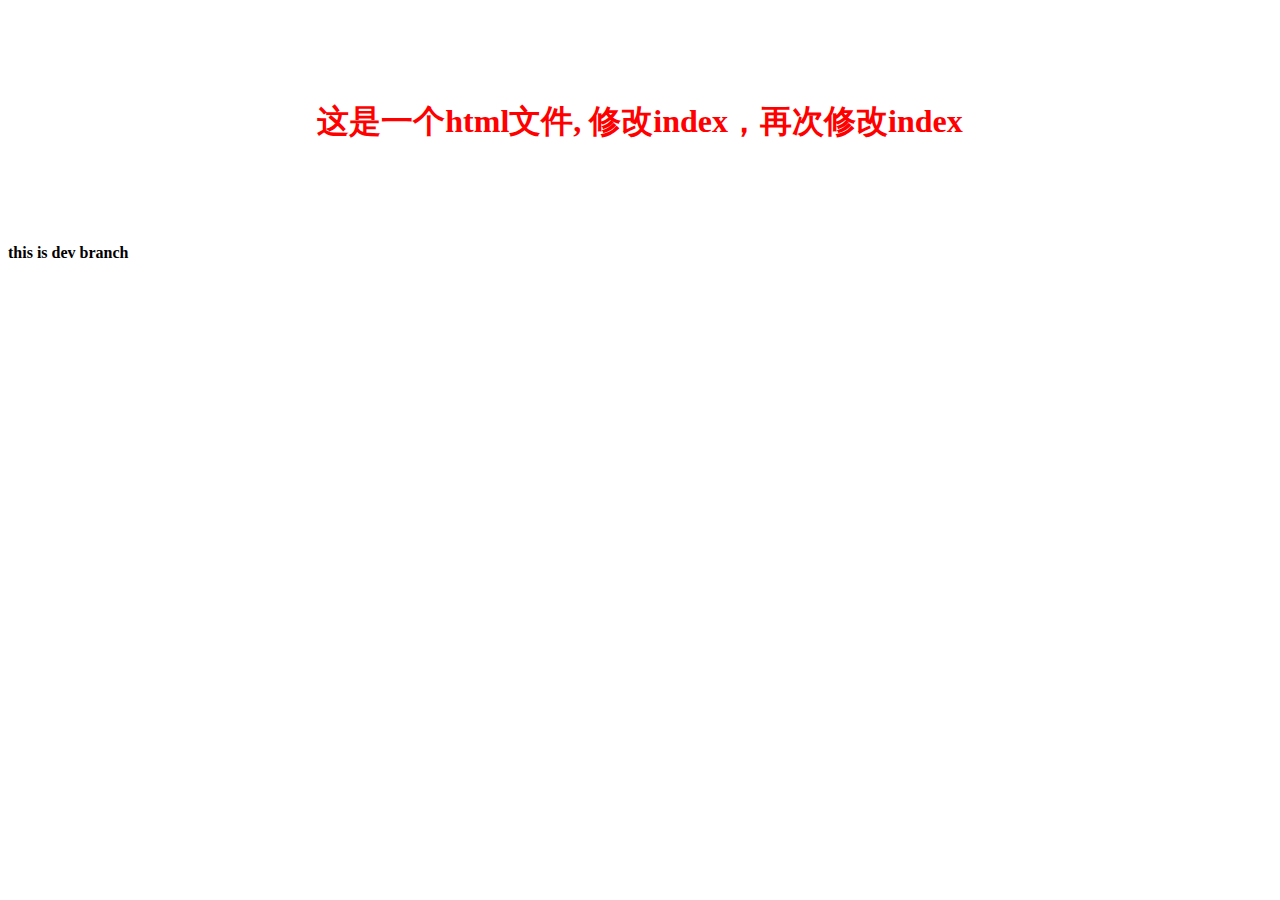
<file: index.html>
<!doctype html>
<html lang="en">
<head>
  <meta charset="utf-8">
  <title>Git基础教程-pilishen.comn</title>
  <base href="/">

  <meta name="viewport" content="width=device-width, initial-scale=1">
  <link rel="stylesheet" type="text/css" href="style.css"/>
</head>
<body>
  <h1>这是一个html文件, 修改index，再次修改index</h1>
  <h4>this is dev branch</h4>
</body>
</html>
</file>
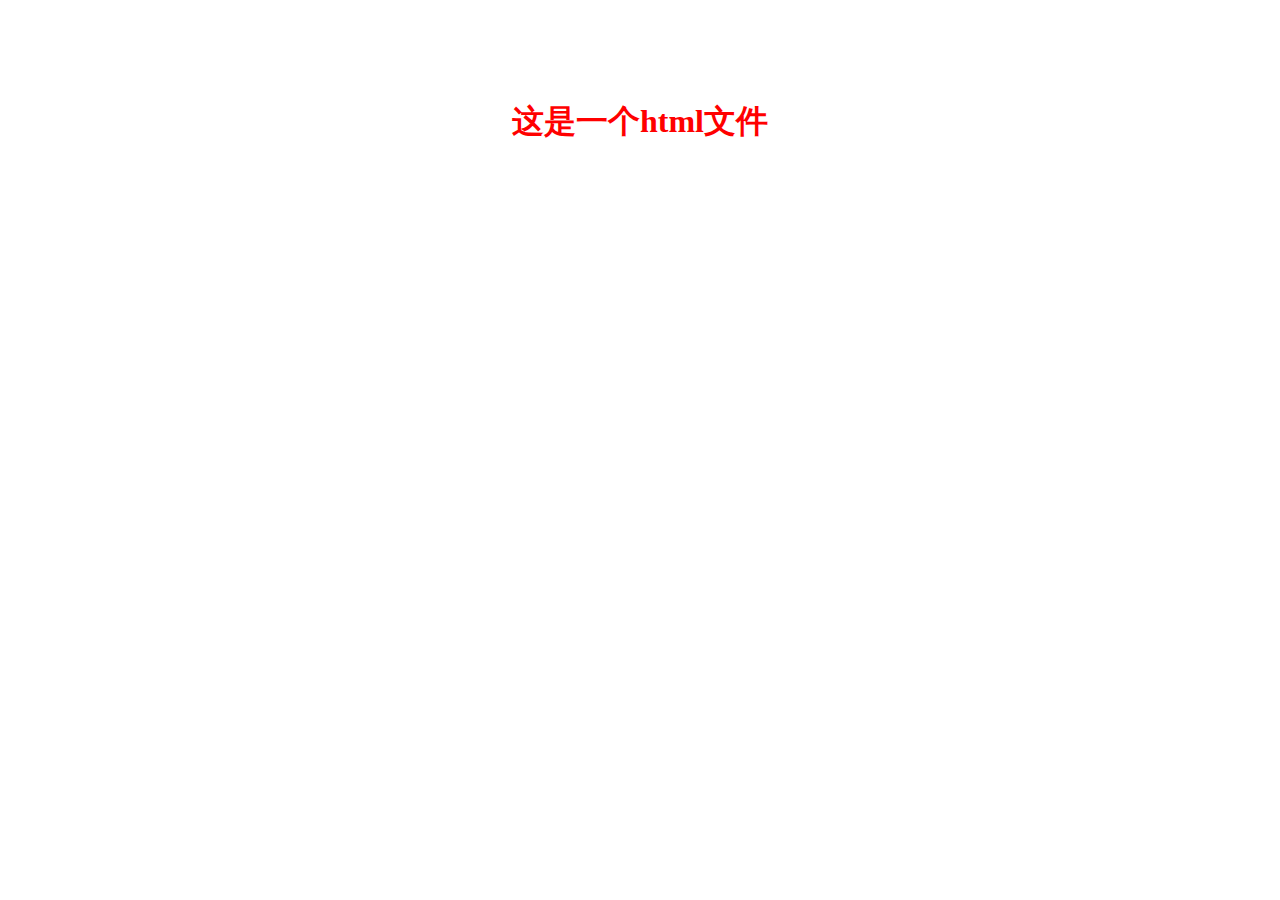
<file: index2.html>
<!doctype html>
<html lang="en">
<head>
  <meta charset="utf-8">
  <title>Git基础教程-pilishen.comn</title>
  <base href="/">

  <meta name="viewport" content="width=device-width, initial-scale=1">
  <link rel="stylesheet" type="text/css" href="style.css"/>
</head>
<body>
  <h1>这是一个html文件</h1>
</body>
</html>
</file>
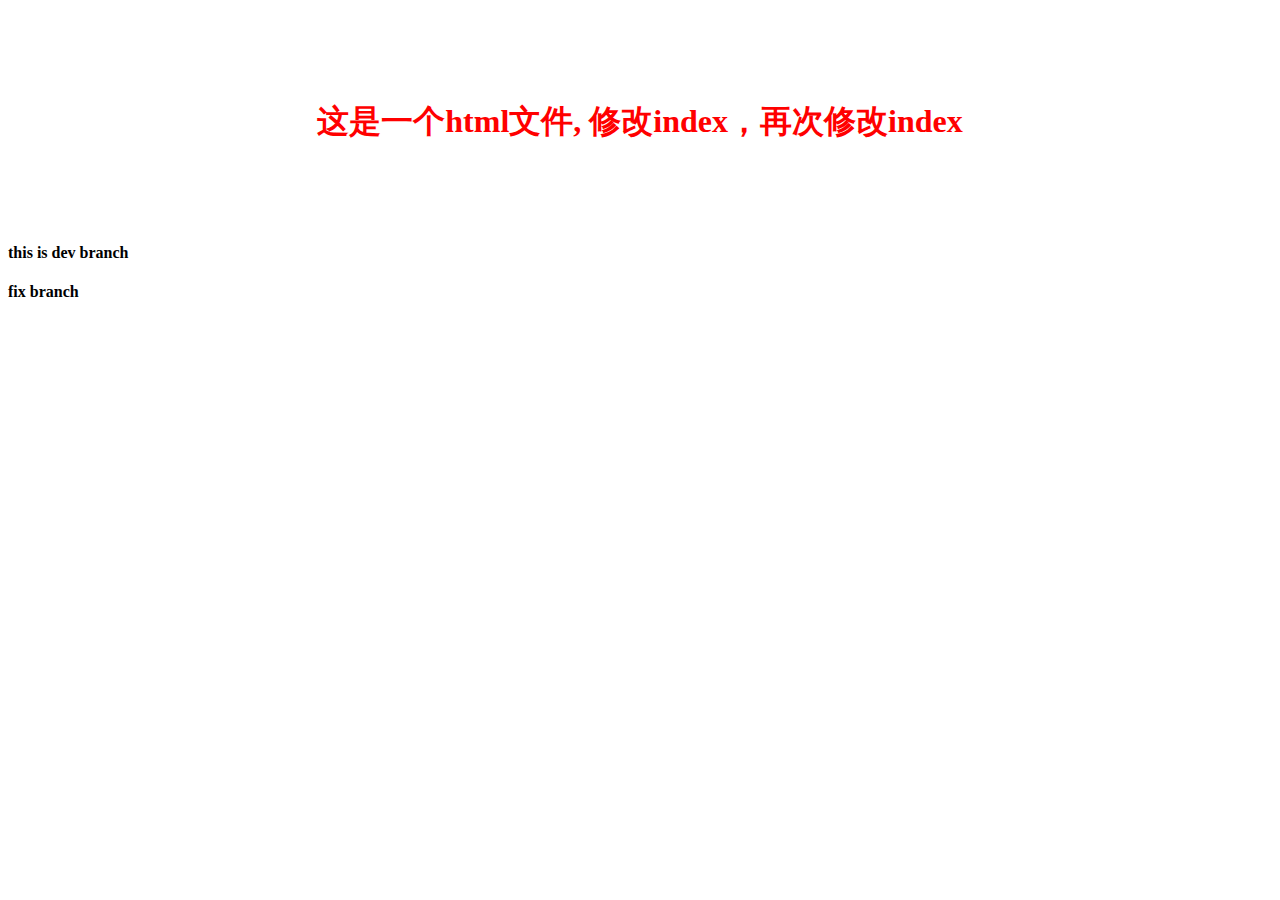
<file: index4.html>
<!doctype html>
<html lang="en">
<head>
  <meta charset="utf-8">
 
  <base href="/">

  <meta name="viewport" content="width=device-width, initial-scale=1">
  <link rel="stylesheet" type="text/css" href="style.css"/>
</head>
<body>
  <h1>这是一个html文件, 修改index，再次修改index</h1>
  <h4>this is dev branch</h4>
  <h4>fix branch</h4>
</body>
</html>
</file>
<file: style.css>
h1{
    text-align: center;
    margin: 100px 0;
    color: red;
}
</file>
